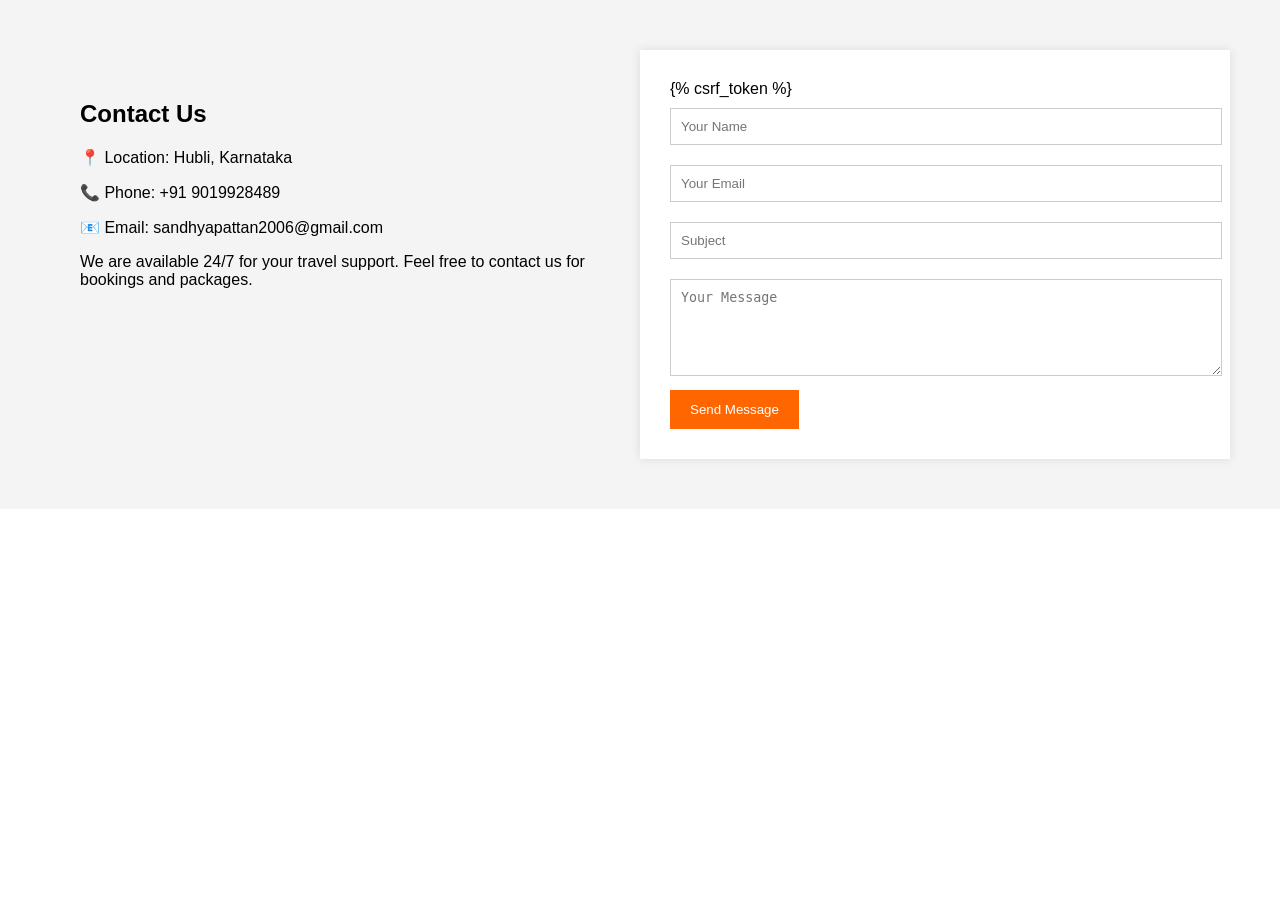
<file: templates/contact.html>
<!DOCTYPE html>
<html>
<head>
<title>Contact Us</title>

<style>

body{
font-family: Arial;
margin:0;
padding:0;
}

.contact-section{
display:flex;
flex-wrap:wrap;
justify-content:center;
padding:50px;
background:#f4f4f4;
}

.contact-info{
flex:1;
min-width:300px;
padding:30px;
}

.contact-form{
flex:1;
min-width:300px;
padding:30px;
background:white;
box-shadow:0 0 10px rgba(0,0,0,0.1);
}

.contact-form input,
.contact-form textarea{
width:100%;
padding:10px;
margin:10px 0;
border:1px solid #ccc;
}

.contact-form button{
background:#ff6600;
color:white;
border:none;
padding:12px 20px;
cursor:pointer;
}

.contact-form button:hover{
background:#e65c00;
}

@media(max-width:768px){

.contact-section{
flex-direction:column;
}

}

</style>
</head>

<body>

<section class="contact-section">

<div class="contact-info">


<h2 class="contact-title">Contact Us</h2>

<p>📍 Location: Hubli, Karnataka</p>
<p>📞 Phone: +91 9019928489</p>
<p>📧 Email: sandhyapattan2006@gmail.com</p>

<p>
We are available 24/7 for your travel support.  
Feel free to contact us for bookings and packages.
</p>

</div>

<div class="contact-form">

<form method="POST">
{% csrf_token %}

<input type="text" name="name" placeholder="Your Name" required>

<input type="email" name="email" placeholder="Your Email" required>

<input type="text" name="subject" placeholder="Subject" required>

<textarea name="message" rows="5" placeholder="Your Message"></textarea>

<button type="submit">Send Message</button>

</form>

</div>

</section>



</body>
</html>
</file>
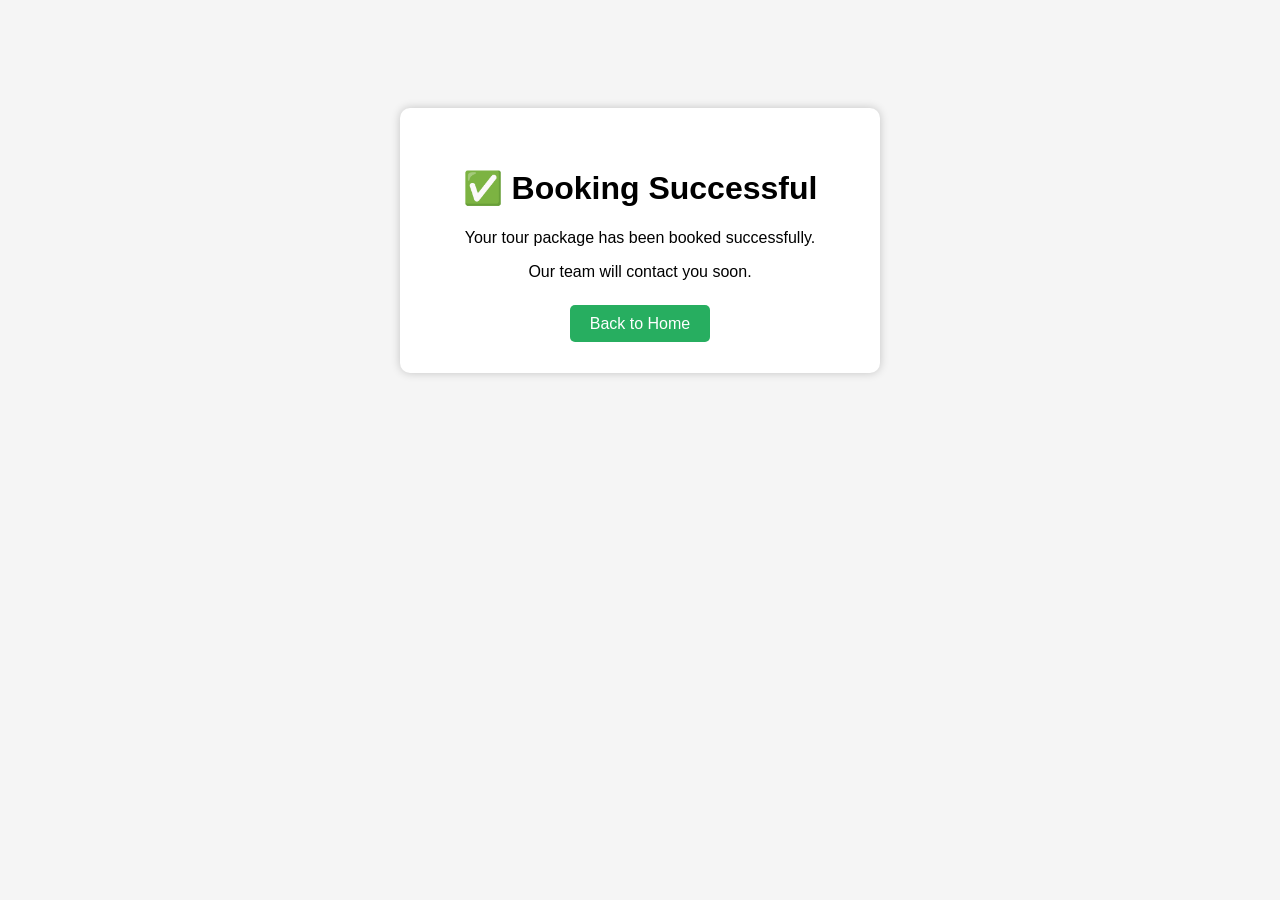
<file: templates/success.html>
<!DOCTYPE html>
<html>
<head>
<title>Booking Successful</title>

<style>
body{
font-family:Arial;
text-align:center;
background:#f5f5f5;
padding-top:100px;
}

.box{
background:white;
padding:40px;
width:400px;
margin:auto;
border-radius:10px;
box-shadow:0 0 10px rgba(0,0,0,0.2);
}

a{
text-decoration:none;
background:#27ae60;
color:white;
padding:10px 20px;
border-radius:5px;
}
</style>

</head>

<body>

<div class="box">

<h1>✅ Booking Successful</h1>

<p>Your tour package has been booked successfully.</p>

<p>Our team will contact you soon.</p>

<br>

<a href="/">Back to Home</a>

</div>

</body>
</html>
</file>
